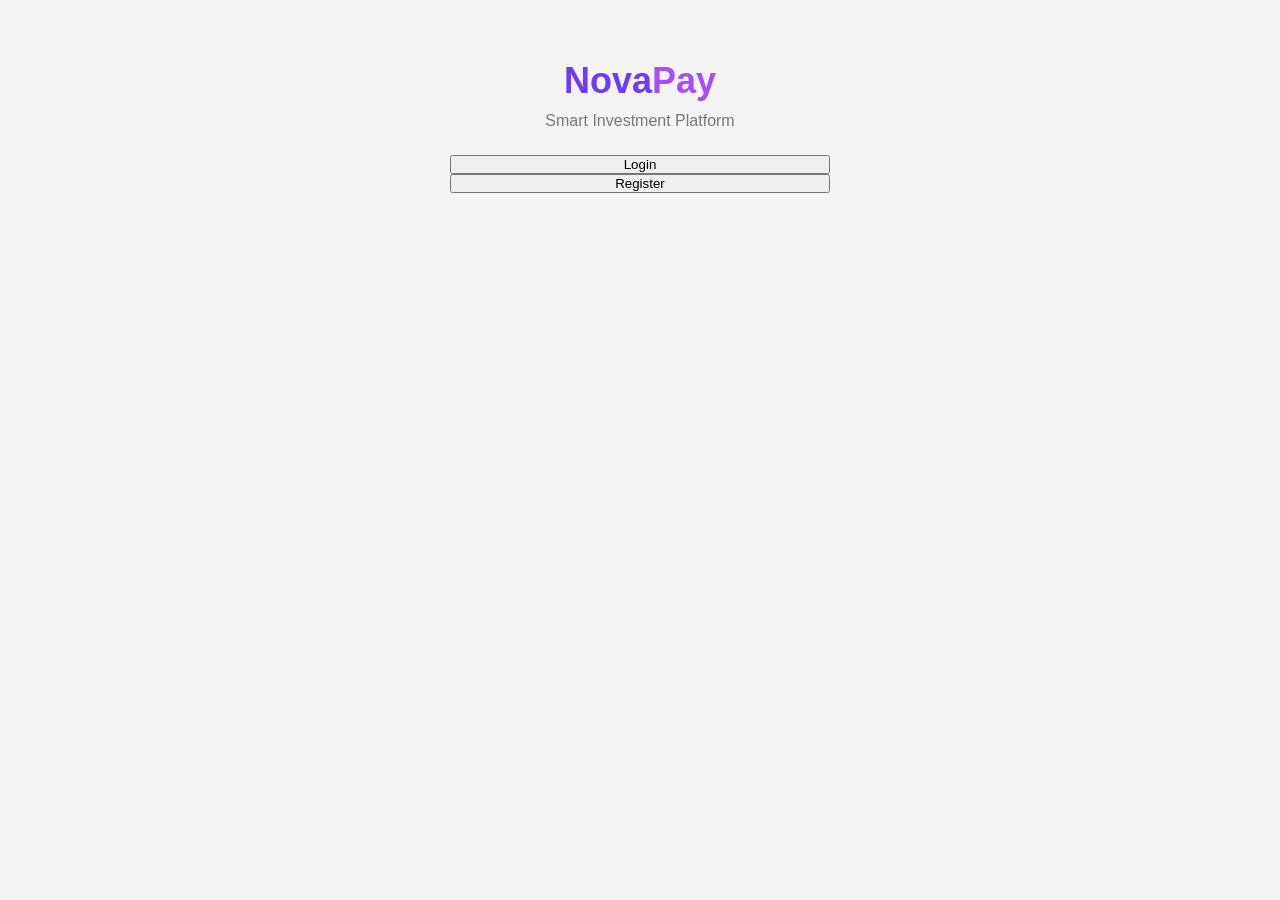
<file: index.html>
<!DOCTYPE html>
<html lang="en">
<head>
<meta charset="UTF-8">
<meta name="viewport" content="width=device-width, initial-scale=1.0">
<title>NovaPay</title>

<link rel="stylesheet" href="style.css">

</head>
<body>

<div class="container">

    <h1 class="logo">
        Nova<span>Pay</span>
    </h1>

    <p class="subtitle">
        Smart Investment Platform
    </p>

    <button class="btn" onclick="window.location.href='login.html'">
        Login
    </button>

    <button class="btn mt20" onclick="window.location.href='register.html'">
        Register
    </button>

</div>

</body>
</html>
</file>
<file: style.css>
/* =========================
   NovaPay Style
========================= */

*{
margin:0;
padding:0;
box-sizing:border-box;
font-family:Arial,sans-serif;
}

body{
background:#f4f4f4;
}

.container{
max-width:420px;
margin:40px auto;
padding:20px;
}

.logo{
text-align:center;
font-size:36px;
font-weight:bold;
color:#6C3BFF;
margin-bottom:10px;
}

.logo span{
color:#A64DFF;
}

.subtitle{
text-align:center;
color:#777;
margin-bottom:25px;
}

.card{
background:#fff;
padding:20px;
border-radius:15px;
box-shadow:0 0 10px rgba(0,0,0,.1);
}

.input-group{
margin-bottom:15px;
}

.input-group label{
display:block;
margin-bottom:5px;
font-size:14px;
font-weight:bold;
}

.input{
width:100%;
padding:12px;
border:1px solid #ddd;
border-radius:10px;
font-size:15px;
}

.btn{
width:100%;
padding:14
</file>
